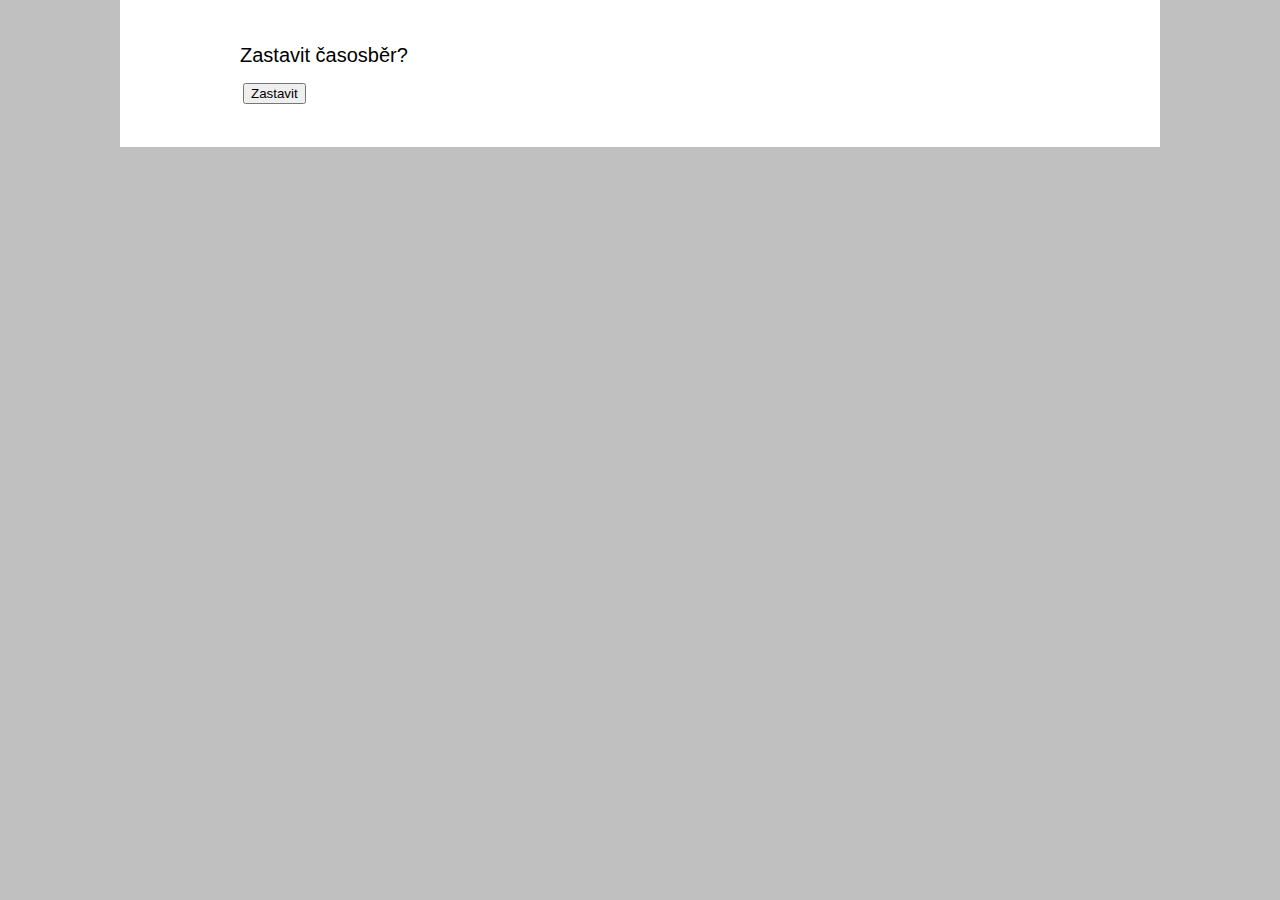
<file: web_interface/stop_timelapse.html>
<!DOCTYPE html>
<html lang="cs">

<head>
  <title>Mikroskop - Zastavit časosběr</title>
  <meta charset="UTF-8" />
  <link rel="stylesheet" type="text/css" href="style.css" />
  <script src="script.js"></script>
</head>

<body>
  <div class="main">
    <div class="timelapse_setup">
      <div class="timelapse_title">
        Zastavit časosběr?
      </div>
      <form onsubmit="return stopTimelapse(this);">
        <table>
          <tr>
            <td>
              <button type="submit">Zastavit</button>
            </td>
          </tr>
        </table>
      </form>
    </div>
  </div>
</body>

</html>
</file>
<file: web_interface/style.css>
body {
  background-color: silver;
  font-family: 'Helvetica', sans-serif;
  font-size: 14px;
  line-height: 1.5;
  margin: 0;
}
  
.main {
  background-color: white;
  margin: 0 auto 0 auto;
  padding: 20px;
  width: 1000px;
}

.preview {
  background-color: gray;
  border: 1px solid black;
  height: 600px;
  margin: 20px auto 20px auto;
  width: 800px;
}

.controls {
  display: grid;
  grid-template-columns: auto auto auto;
  margin: 20px auto 20px auto;
  width: 800px;
}

.calibrate {
  margin: 0 auto 0 0;
}

.absolute_move {
  margin: 0 auto 0 auto;
}

.position_input {
  width: 100px;
}

.relative_move {
  margin: 0 0 0 auto;
}

.camera_setup {
  margin: 20px auto 20px auto;
  width: 800px;
}

.camera_input {
  margin: 0 20px 10px 0;
  width: 200px;
}

.functions {
  margin: 20px auto 20px auto;
  width: 800px;
}

.timelapse_title {
  font-size: 20px;
  margin: 0 0 10px 0;
}

.timelapse_setup {
  margin: 20px auto 20px auto;
  width: 800px;
}

.timelapse_input {
  margin: 0 20px 10px 0;
  width: 200px;
}
</file>
